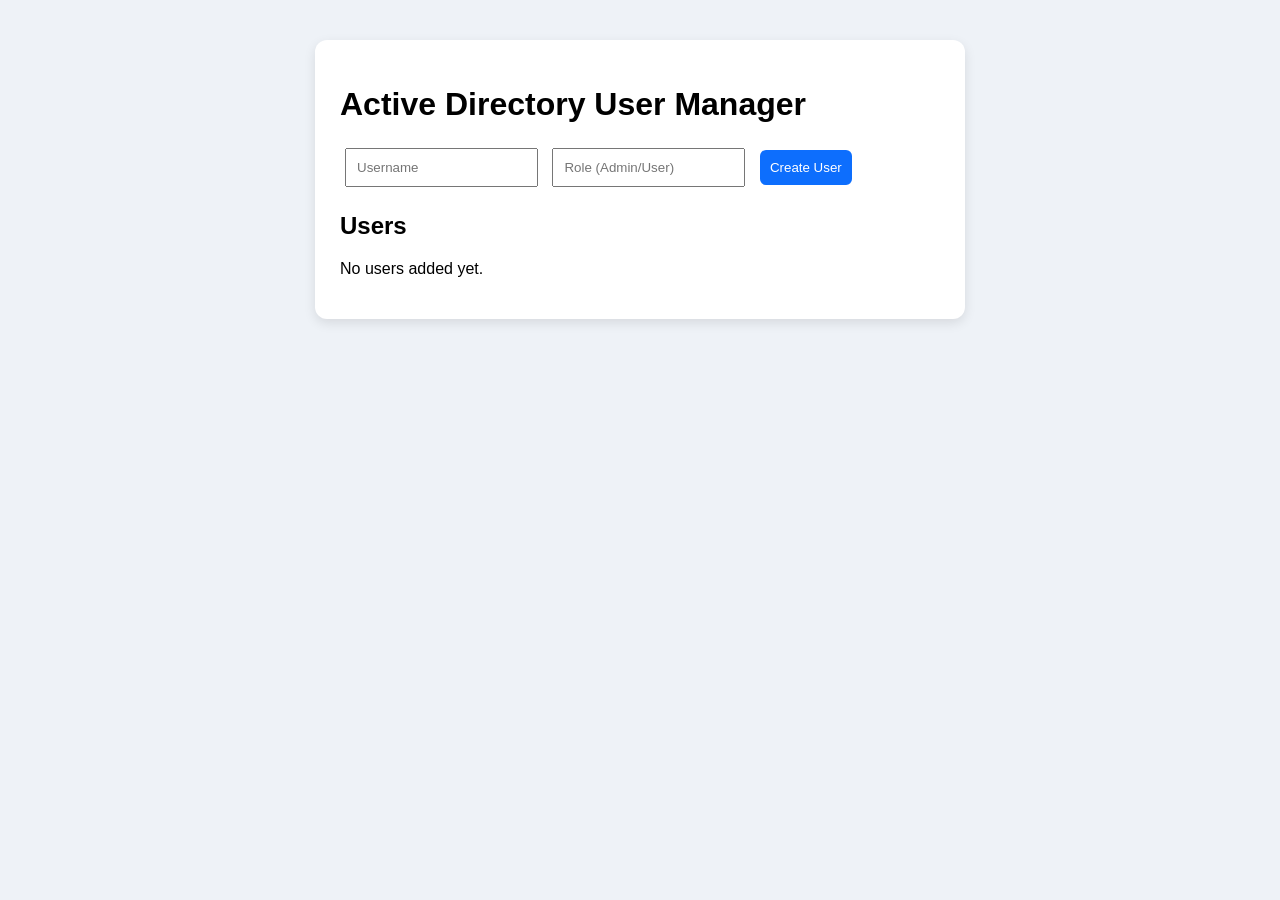
<file: index.html>
<!DOCTYPE html>
<html lang="en">
<head>
  <meta charset="UTF-8">
  <title>Active Directory Simulator</title>
  <link rel="stylesheet" href="style.css">
</head>
<body>

<div class="container">
  <h1>Active Directory User Manager</h1>

  <form id="userForm">
    <input type="text" id="username" placeholder="Username" required>
    <input type="text" id="role" placeholder="Role (Admin/User)" required>
    <button type="submit">Create User</button>
  </form>

  <h2>Users</h2>
  <div id="userList"></div>
</div>

<script src="script.js"></script>
</body>
</html>
</file>
<file: style.css>
body {
    font-family: Arial, sans-serif;
    background: #eef2f7;
}

.container {
    width: 600px;
    margin: 40px auto;
    background: white;
    padding: 25px;
    border-radius: 12px;
    box-shadow: 0 4px 12px rgba(0,0,0,0.1);
}

h1 {
    margin-bottom: 20px;
}

input, button {
    padding: 10px;
    margin: 5px;
}

button {
    background: #0d6efd;
    color: white;
    border: none;
    border-radius: 6px;
}

    button:hover {
        background: #0b5ed7;
    }

.user-card {
    border: 1px solid #ddd;
    padding: 12px;
    margin-top: 10px;
    border-radius: 8px;
    background: #f9fbfd;
}
</file>
